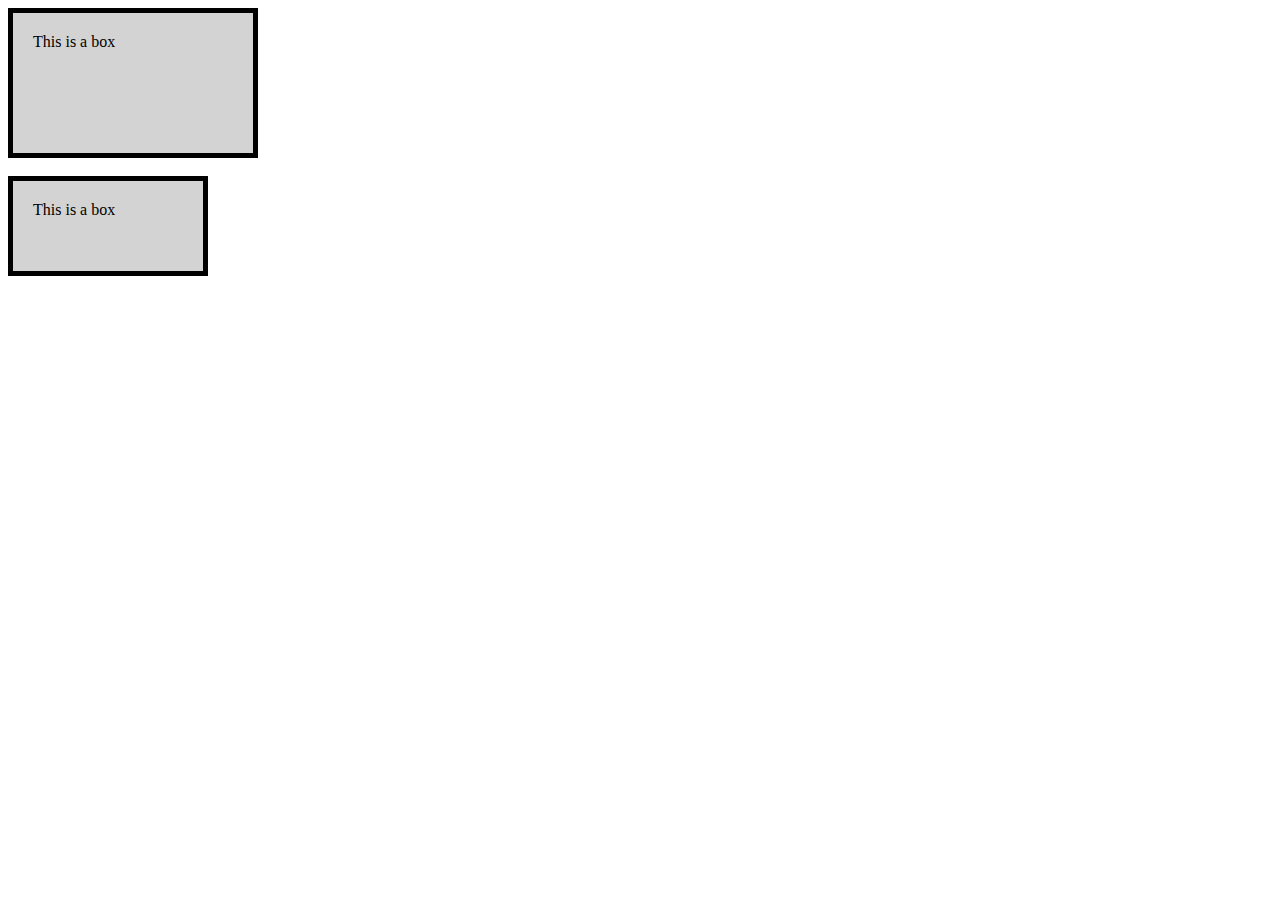
<file: box-sizing/index.html>
<!DOCTYPE html>
<html lang="en">
<head>
<meta charset="UTF-8">
<meta name="viewport" content="width=device-width, initial-scale=1.0">
<title>box-sizing Example</title>
<style>
    .content-box {
        width: 200px;
        height: 100px;
        padding: 20px;
        border: 5px solid black;
        background-color: lightgray;
        box-sizing: content-box; /* Try changing to border-box */
    }
    .border-box {
        width: 200px;
        height: 100px;
        padding: 20px;
        border: 5px solid black;
        background-color: lightgray;
        box-sizing: border-box; /* Try changing to border-box */
    }
</style>
</head>
<body>

<div class="content-box">This is a box</div>
<br>
<div class="border-box">This is a box</div>

</body>
</html>
</file>
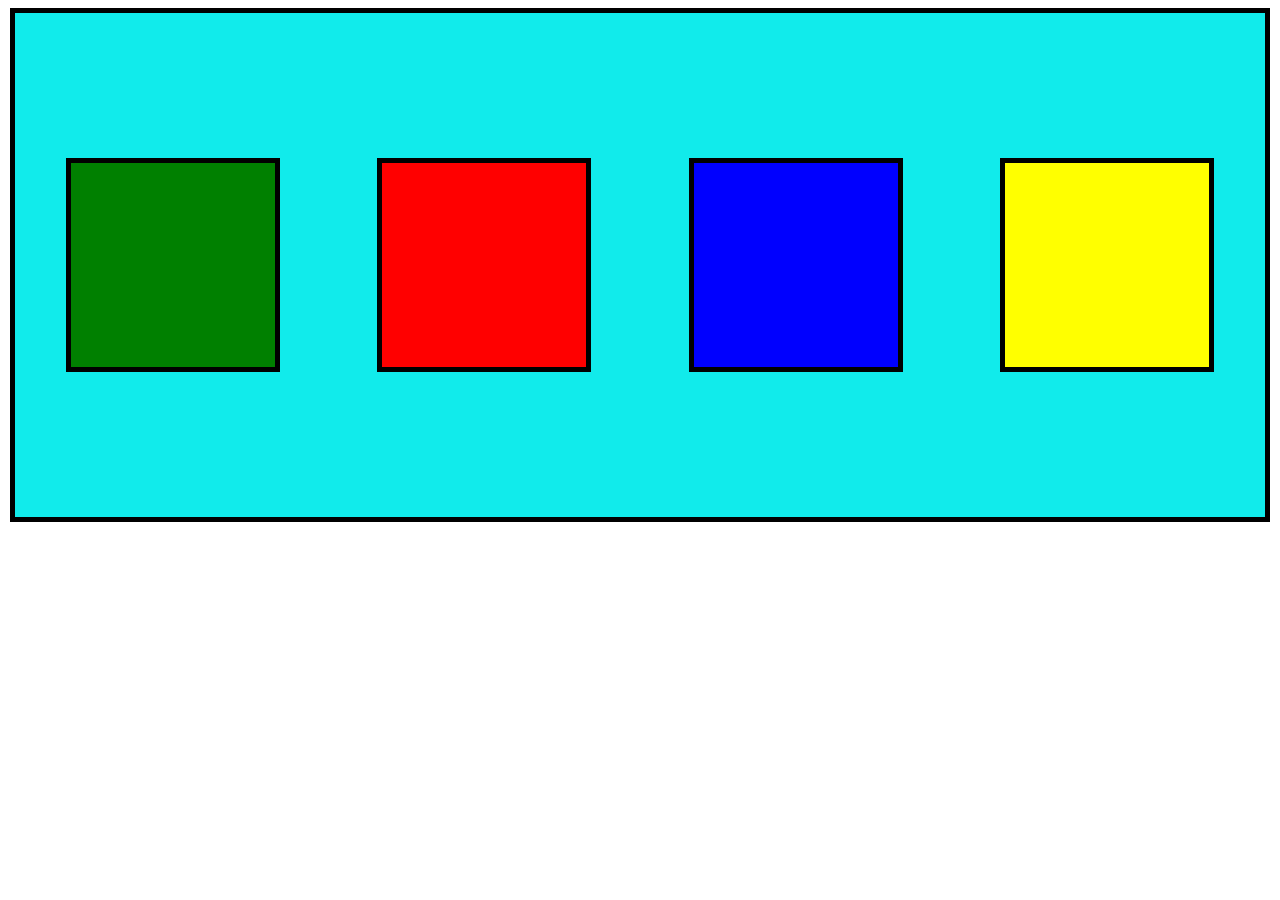
<file: flexbox/index.html>
<!DOCTYPE html>
<html lang="en">
<head>
    <meta charset="UTF-8">
    <meta name="viewport" content="width=device-width, initial-scale=1.0">
    <title>Document</title>
    <style>
        .container{
            background-color: #11ebeb;
            border: 5px solid black;
            height: 500px;
            margin: 2px;
            padding: 2px;
            display: flex;
            /* flex-direction: column; */
            flex-wrap: wrap;
            /* main axis --- justify-content:center |start|end|space-between|space-around|space-evenly */
            justify-content: space-around;

            /* cross-axis align-items:start| */
            align-items: center;
        }
        .box{
            border: 5px solid black;
            margin: 2px;
            padding: 2px;
            height: 200px;
            width: 200px;
  
        }
        #box1{
            background-color: green;

        }
        #box2{
            background-color:red;
        }
        #box3{
            background-color:blue;
        }
        #box4{
            background-color: yellow;
        }
    </style>
</head>
<body>
    <div class="container">
        <div class="box"  id="box1"></div>
        <div class="box" id="box2"></div>
        <div class="box" id="box3"></div>
        <div class="box" id="box4"></div>
    </div>
</body>
</html>
</file>
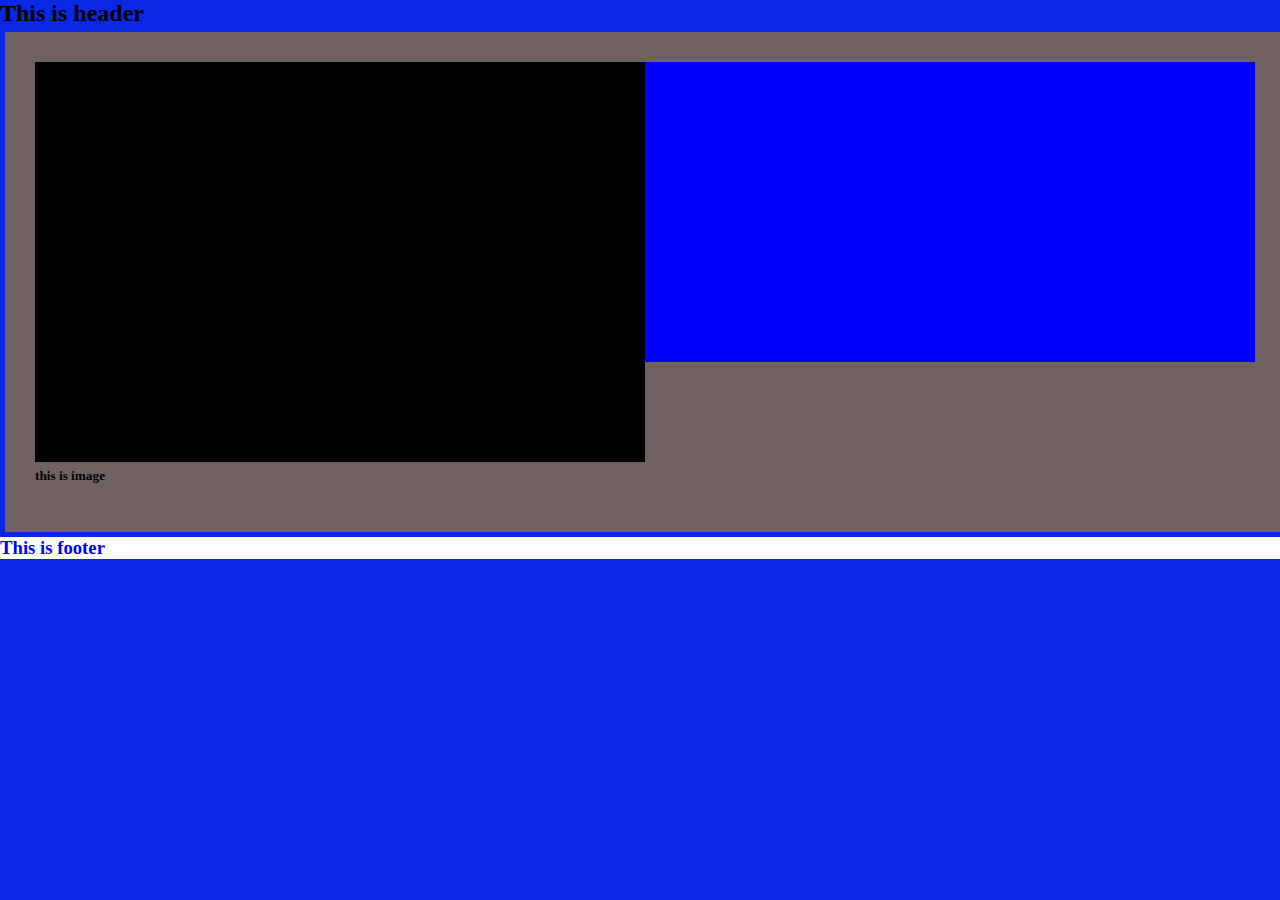
<file: float/index.html>
<!DOCTYPE html>
<html lang="en">
<head>
    <meta charset="UTF-8">
    <meta name="viewport" content="width=device-width, initial-scale=1.0">
    <title>Document</title>
    <link rel="stylesheet" href="styles.css">
</head>
<body style="background-color:rgb(10, 39, 228);">
    <div class="header">
        <h2>This is header</h2>
    </div>
    <div class="container">
        <div class="rightbox"></div>
        <div class="leftbox"></div>
        
        <h5>this is image</h2>
    </div>
    <div class="footer">
        <h3>This is footer</h3>
    </div>
</body>
</html>
</file>
<file: float/styles.css>
*{
    margin: 0;
    pad: 0;
    box-sizing: border-box;

}
.container{
    height: 500px;
    width: 100%;
    background-color: #706262;
    padding: 30px;
    margin: 5px;
}
.rightbox{
    height: 300px;
    width:50% ;
    background-color:blue;
    float: right;
    
}
.leftbox{
    height: 400px;
    width:50% ;
    background-color: black;
}
h5{
   position: relative;
   top: 6px;

}
.footer{
   
   color: blue;
   background-color: white;

   
}
</file>
